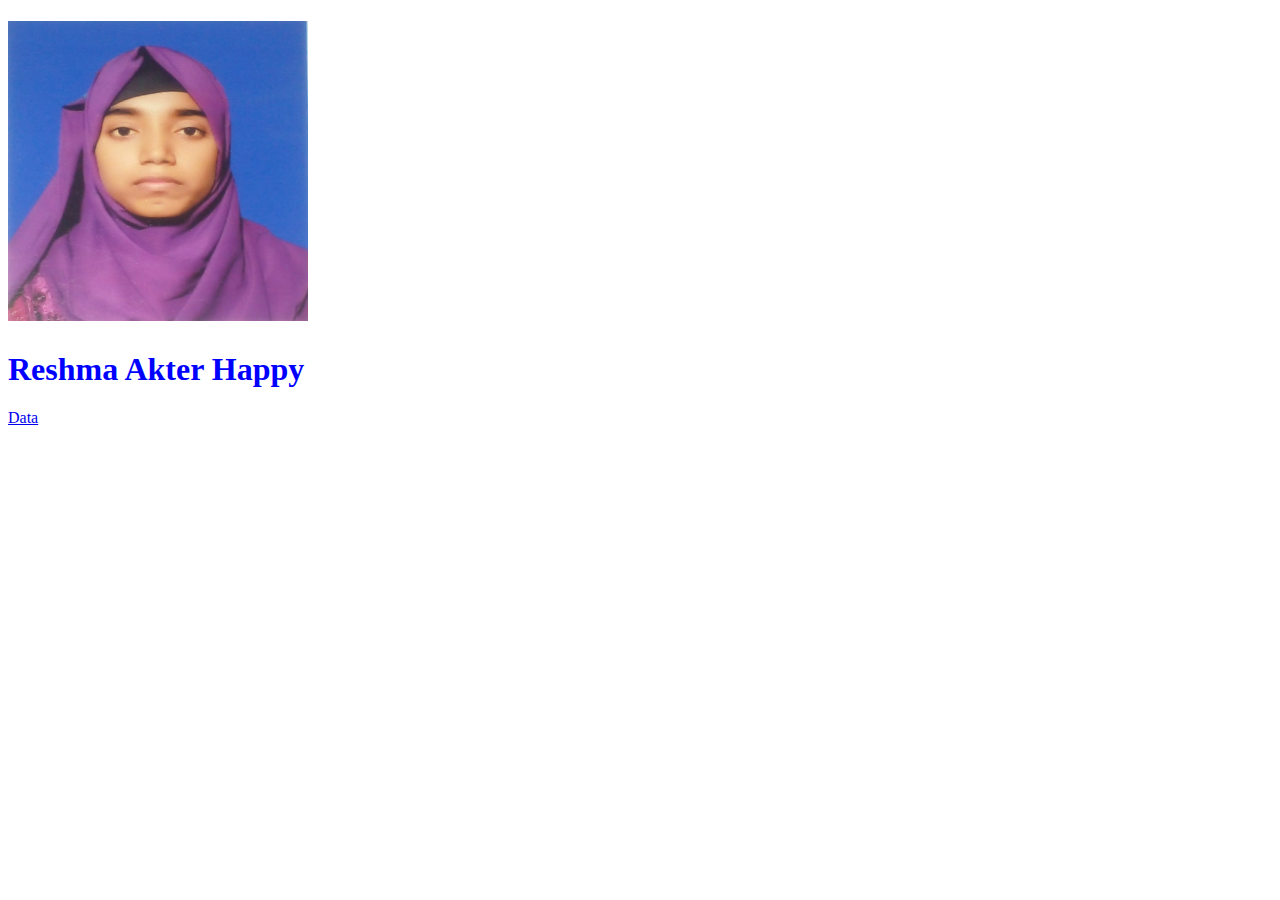
<file: index.html>
<!DOCTYPE html>
<html lang="en">

<head>
    <meta charset="UTF-8">
    <meta name="viewport" content="width=device-width, initial-scale=1.0">
    <link rel="stylesheet" href="./CSS/style.css">
    <title>Reshma's Assignment</title>
</head>

<body>
    <h1><img src="WhatsApp Image 2024-11-17 at 03.57.36.jpeg" alt=""></h1>

    <div id="tt">
        <h1>Reshma Akter Happy</h1>
    </div>
    <a href="./about/index.html"> Data </a>
</body>

</html>
</file>
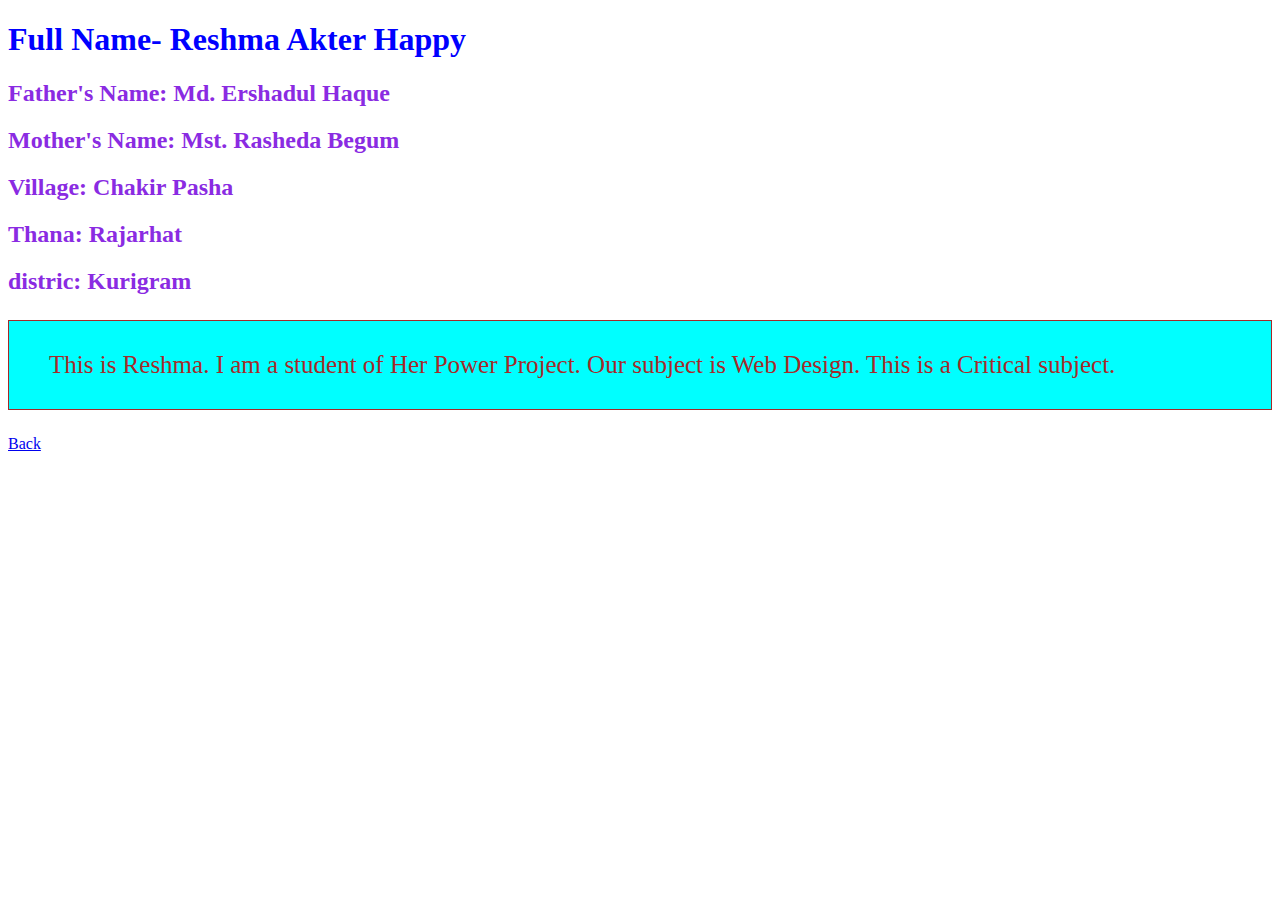
<file: about/index.html>
<!DOCTYPE html>
<html lang="en">

<head>
    <meta charset="UTF-8">
    <meta name="viewport" content="width=device-width, initial-scale=1.0">
    <link rel="stylesheet" href="../CSS/style.css">
    <title>Document</title>
</head>

<body>

</body>
<h1> Full Name- Reshma Akter Happy</h1>
<h2> Father's Name: Md. Ershadul Haque</h2>
<h2> Mother's Name: Mst. Rasheda Begum</h2>
<h2> Village: Chakir Pasha</h2>
<h2> Thana: Rajarhat</h2>
<h2> distric: Kurigram</h2>
<p> This is Reshma. I am a student of Her Power Project. Our subject is Web Design. This is a Critical subject.</p>
<a href="../index.html"> Back</a>

</html>
</file>
<file: CSS/style.css>
img {
    width: 300px;
    height: 300px;
}

h1 {
    color: blue;
}

h2 {
    color: blueviolet;
}

p {
    font-size: 25px;
    border: 1px solid;
    background-color: aqua;
    padding: 30px 40px 30px 40px;
    color: brown;
}
</file>
